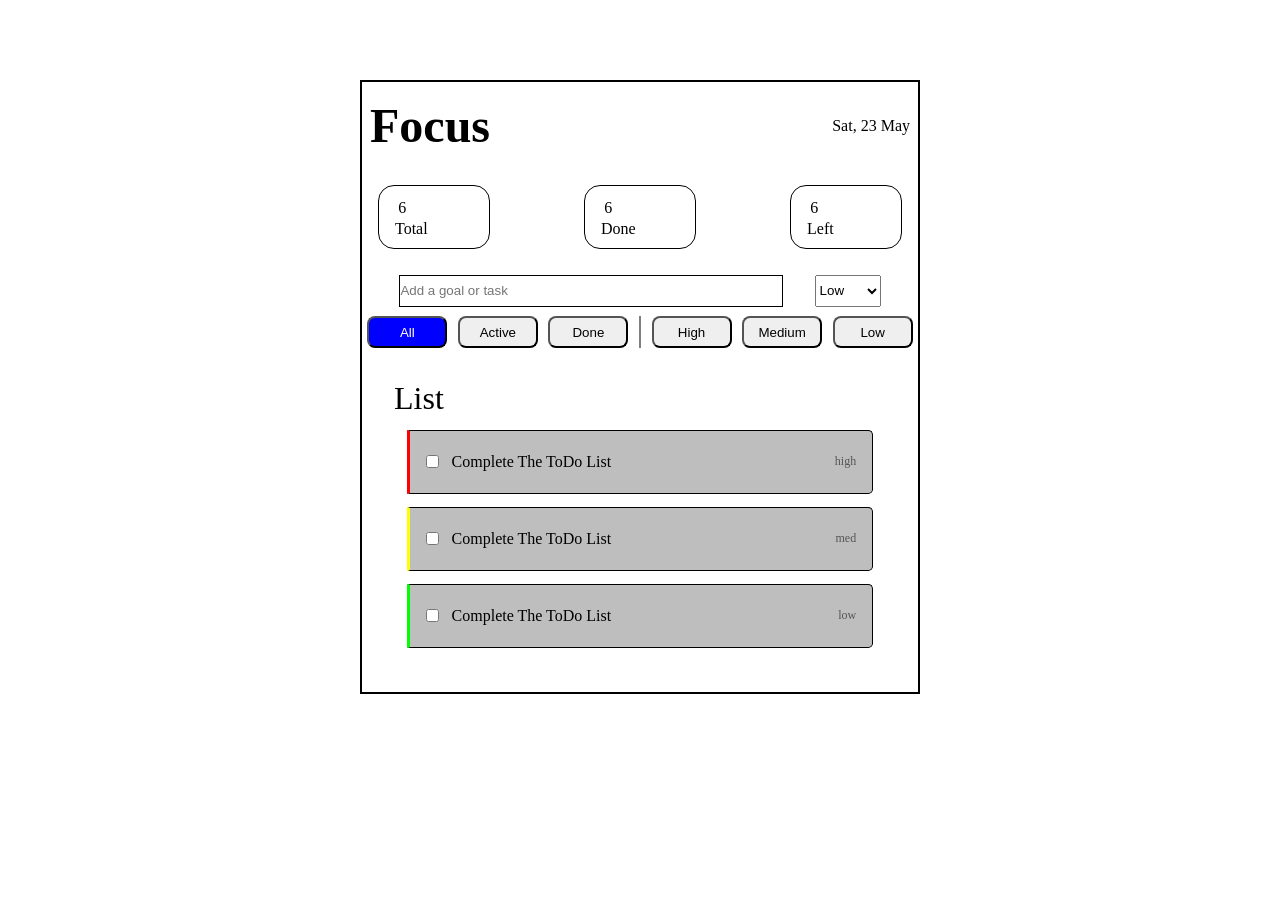
<file: templates/index.html>
<!DOCTYPE html>
<html lang="en">
    <head>
        <meta charset="utf-8"/>
        <meta name="viewport" content="width=device-width, initial-scale=1"/>
        <title>Focus</title>
        <meta name="author" content="Yogesh Nayaka"/>
        <meta name="description" content="FastAPI website"/>
        <link rel="stylesheet" href="../static/style.css" type="text/css"/>
    </head>
    <body>
        <div class="main">
            <!--Title-->
            <nav class="nav-bar">
                <h2>Focus</h2>
                <p>Sat, 23 May</p>
            </nav>

            <!--Status/Progress bar-->
            <div class="status-bar">
                <div class="total-status status-block">
                    <div class="status-count">6</div>
                    <div class="status-name">Total</div>
                </div>
                <div class="completed-status status-block">
                    <div class="status-count">6</div>
                    <div class="status-name">Done</div>
                </div>
                <div class="incomplete-status status-block">
                    <div class="status-count">6</div>
                    <div class="status-name">Left</div>
                </div>
            </div>

            <!--Add Goal-->
            <div class="input-goal">
                <input type="text" id="input-text" placeholder="Add a goal or task">
                <select id="priority">
                    <option value="low">Low</option>
                    <option value="medium">Mediun</option>
                    <option value="high">High</option>
                </select>
            </div>

            <!--Sort buttons-->
            <div class="filter">
                <button class="chip active">All</button>
                <button class="chip">Active</button>
                <button class="chip">Done</button>
                <div class="horizontal-line"></div>
                <button class="chip">High</button>
                <button class="chip">Medium</button>
                <button class="chip">Low</button>
            </div>

            <!--Task List-->
            <div class="task-list">
                <p class="list-heading">List</p>
                <div class="list-block high-priority" id="1">
                    <input type="checkbox" value="done">
                    <p class="list-point">Complete The ToDo List</p>
                    <p class="priority-display">high</p>
                </div>
                <div class="list-block medium-priority" id="2">
                    <input type="checkbox" value="done">
                    <p class="list-point">Complete The ToDo List</p>
                    <p class="priority-display">med</p>
                </div>
                <div class="list-block low-priority" id="1">
                    <input type="checkbox" value="done">
                    <p class="list-point">Complete The ToDo List</p>
                    <p class="priority-display">low</p>
                </div>

                <!-- <div class="list-block medium-priority" id="2">
                    <p class="list-point">Complete The ToDo List</p>
                </div>
                <div class="list-block low-priority" id="3">
                    <p class="list-point">Complete The ToDo List</p>
                </div> -->
            </div>
        </div>
    </body>
</html>
</file>
<file: static/style.css>
*{
    margin: 0;
    padding: 0;
    box-sizing: border-box;
}
.main{
    max-width: 560px;
    margin: 5rem auto;
    border: 2px solid black;
}
.nav-bar{
    display: flex;
    justify-content: space-between;
    align-items: center;
    padding: 1rem 0.5rem;
}
.nav-bar>h2{
    font-size: 3rem;
}
.status-bar{
    display: flex;
    justify-content: space-between;
    padding: 1rem;
}
.status-block{
    border: 1px solid black;
    display: flex;
    flex-direction: column;
    height: 4rem;
    width: 7rem;
    padding: 0.6rem 1rem;
    border-radius: 1rem;
}
.status-count{
    padding: 0.2rem;
}
.input-goal{
    display: flex;
    padding: 0.6rem;
    margin: 0 auto;
    justify-content: space-between;
    width: 90%;
}
.input-goal > input{
    border: 1px solid black;
    width: 24rem;
    height: 2rem;
}
.filter{
    display: flex;
    justify-content: space-around;
    flex-wrap: wrap;
}

.chip{
    border-radius: 0.5rem;
    padding: 0.3rem 0.7rem;
    height: 2rem;
    width: 5rem;
}

.active{
    background: blue;
    color: white;
}
.horizontal-line{
    height: 2rem;
    border: 1px solid #00000081;
}
.task-list{
    padding: 2rem;
}
.list-heading{
    font-size: 2rem;
}
.list-block {
    border: 1px solid black;
    height: 4rem;
    border-radius: 0 0.3rem 0.3rem 0;
    margin: 0.8rem;
    background-color: #bebebe;
    display: flex;
    flex-direction: row;
    align-items: center;
    padding: 0 1rem;
    gap: 0.8rem;
}

.list-point {
    flex: 1;
}

.priority-display {
    font-size: 0.75rem;
    color: #555;
    margin-left: auto;
}
.high-priority{
    border-left: 3px solid #f00;
}
.medium-priority{
    border-left: 3px solid #ff0;
}
.low-priority{
    border-left: 3px solid #0f0;
}
</file>
